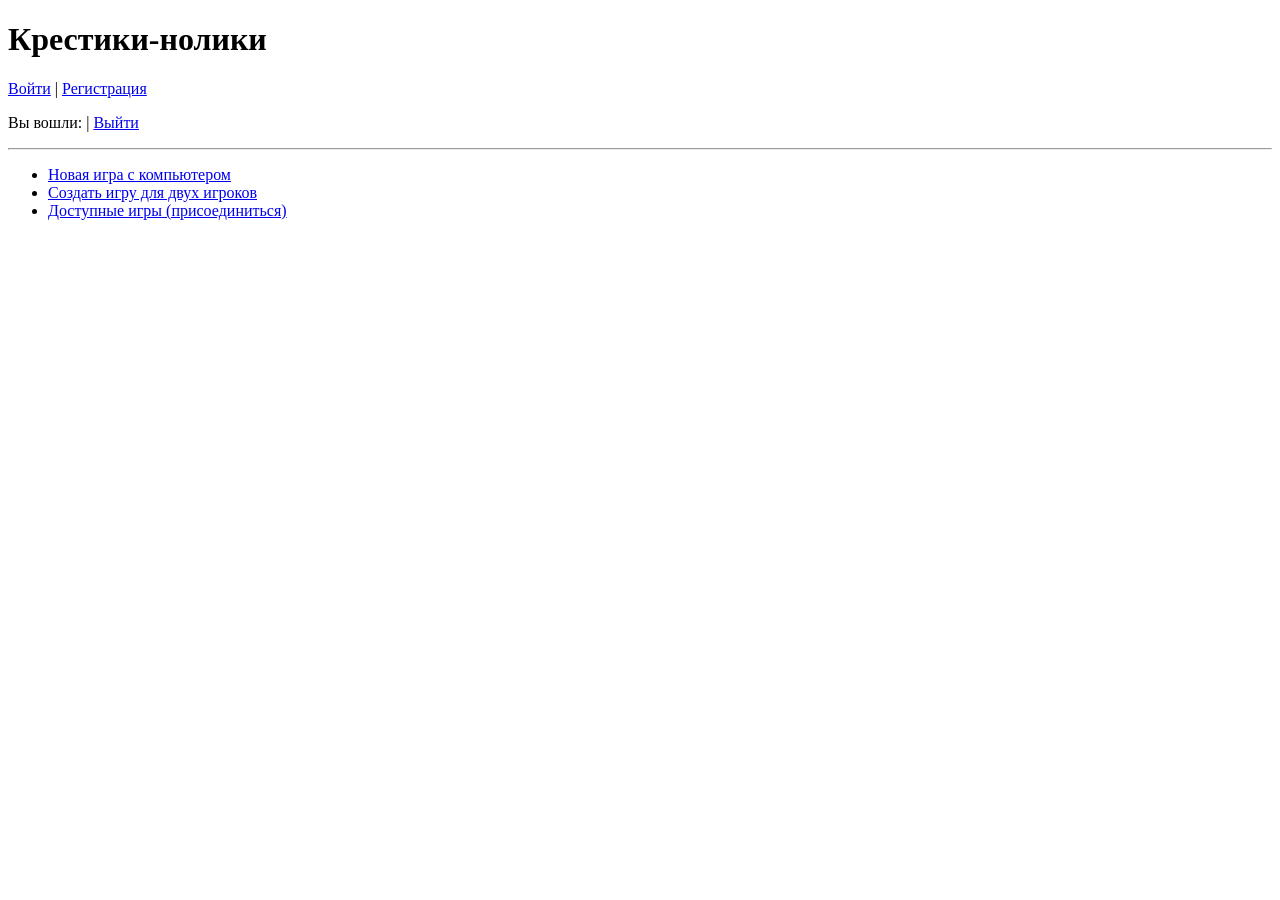
<file: ui/src/main/resources/templates/index.html>
<!DOCTYPE html>
<html xmlns:th="http://www.thymeleaf.org" lang="ru">
<head>
    <meta charset="UTF-8">
    <title>Крестики-нолики</title>
</head>
<body>
<h1>Крестики-нолики</h1>

<div th:if="${userId == null}">
    <a href="/auth/login">Войти</a> |
    <a href="/auth/signup">Регистрация</a>
</div>

<div th:if="${userId != null}">
    <p>Вы вошли: <code th:text="${userId}"></code> | <a href="/auth/logout">Выйти</a></p>
    <hr>
    <ul>
        <li><a href="/game/new?vsComputer=true">Новая игра с компьютером</a></li>
        <li><a href="/game/new?vsComputer=false">Создать игру для двух игроков</a></li>
        <li><a href="/game/available">Доступные игры (присоединиться)</a></li>
    </ul>
</div>
</body>
</html>
</file>
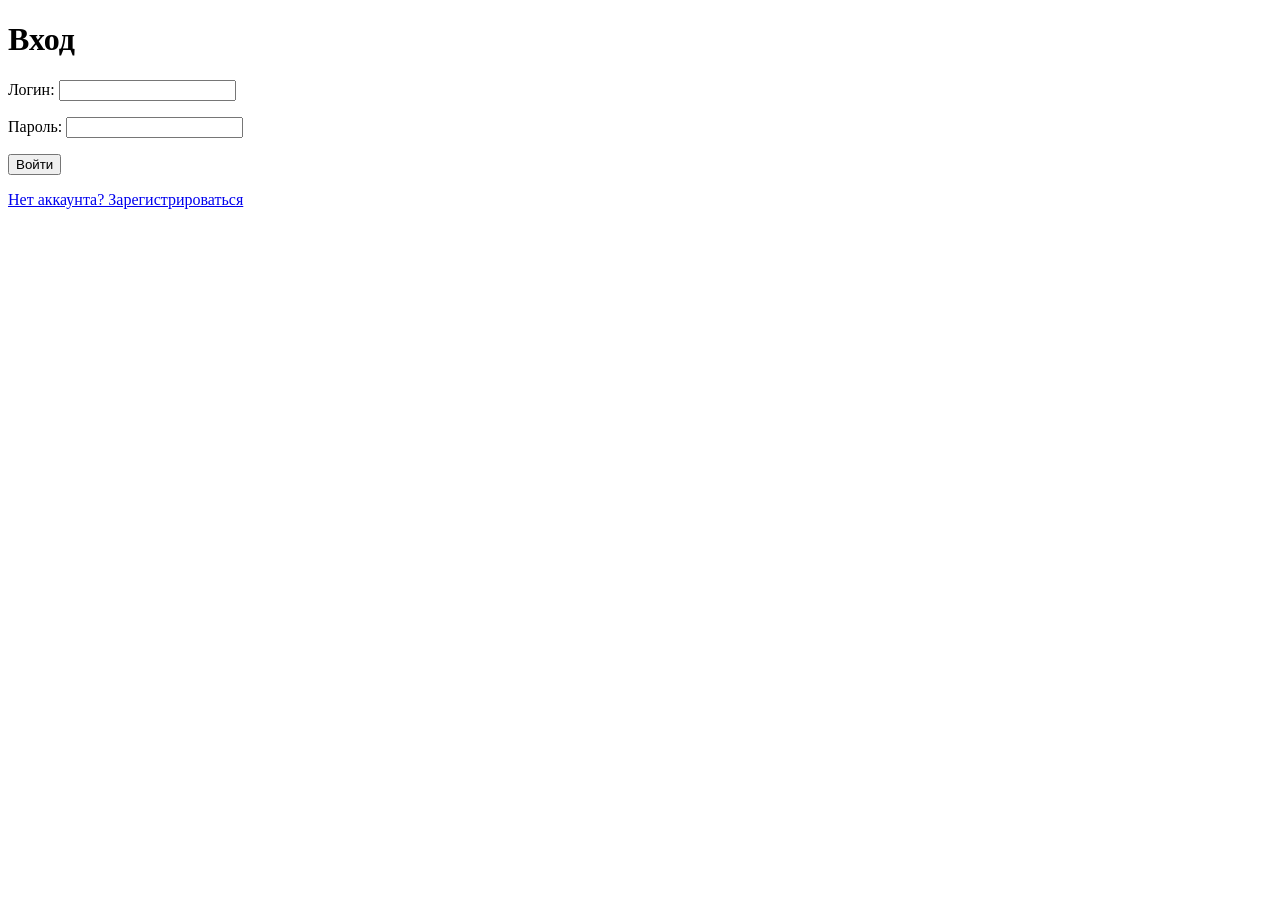
<file: ui/src/main/resources/templates/auth-login.html>
<!DOCTYPE html>
<html xmlns:th="http://www.thymeleaf.org" lang="ru">
<head>
    <meta charset="UTF-8">
    <title>Вход</title>
</head>
<body>
<h1>Вход</h1>
<div th:if="${error}" style="color:red" th:text="${error}"></div>
<form method="post" action="/auth/login">
    <p>Логин: <input type="text" name="login" required></p>
    <p>Пароль: <input type="password" name="password" required></p>
    <button type="submit">Войти</button>
</form>
<p><a href="/auth/signup">Нет аккаунта? Зарегистрироваться</a></p>
</body>
</html>
</file>
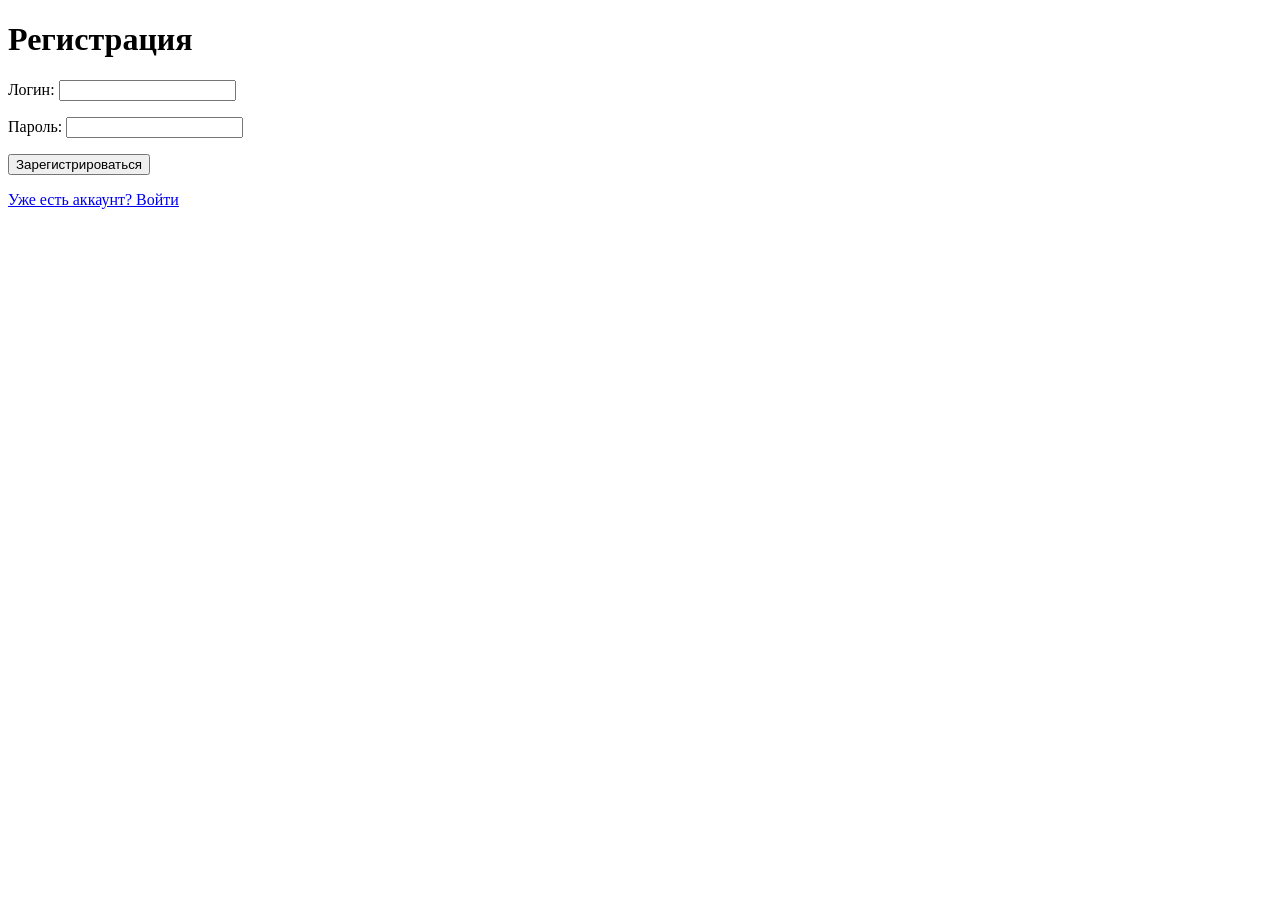
<file: ui/src/main/resources/templates/auth-signup.html>
<!DOCTYPE html>
<html xmlns:th="http://www.thymeleaf.org" lang="ru">
<head>
    <meta charset="UTF-8">
    <title>Регистрация</title>
</head>
<body>
<h1>Регистрация</h1>
<div th:if="${error}" style="color:red" th:text="${error}"></div>
<form method="post" action="/auth/signup">
    <p>Логин: <input type="text" name="login" required></p>
    <p>Пароль: <input type="password" name="password" required></p>
    <button type="submit">Зарегистрироваться</button>
</form>
<p><a href="/auth/login">Уже есть аккаунт? Войти</a></p>
</body>
</html>
</file>
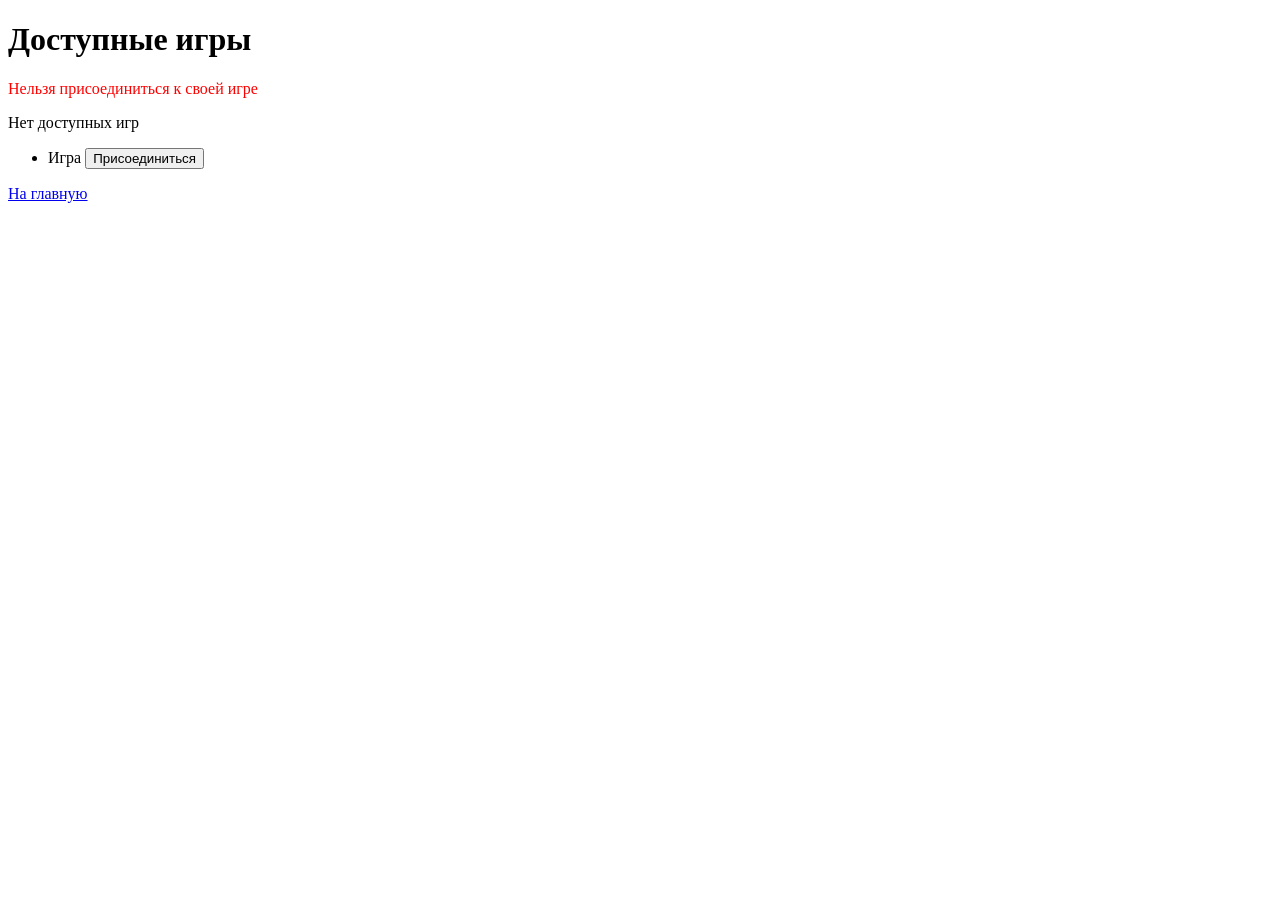
<file: ui/src/main/resources/templates/game-list.html>
<!DOCTYPE html>
<html xmlns:th="http://www.thymeleaf.org" lang="ru">
<head>
    <meta charset="UTF-8">
    <title>Доступные игры</title>
</head>
<body>
<h1>Доступные игры</h1>
<div th:if="${param.error}" style="color:red">Нельзя присоединиться к своей игре</div>
<div th:if="${#lists.isEmpty(games)}">
    <p>Нет доступных игр</p>
</div>
<ul th:if="${!#lists.isEmpty(games)}">
    <li th:each="game : ${games}">
        Игра <code th:text="${game.id}"></code>
        <form th:action="'/game/' + ${game.id} + '/join'" method="post" style="display:inline">
            <button type="submit">Присоединиться</button>
        </form>
    </li>
</ul>
<p><a href="/">На главную</a></p>
</body>
</html>
</file>
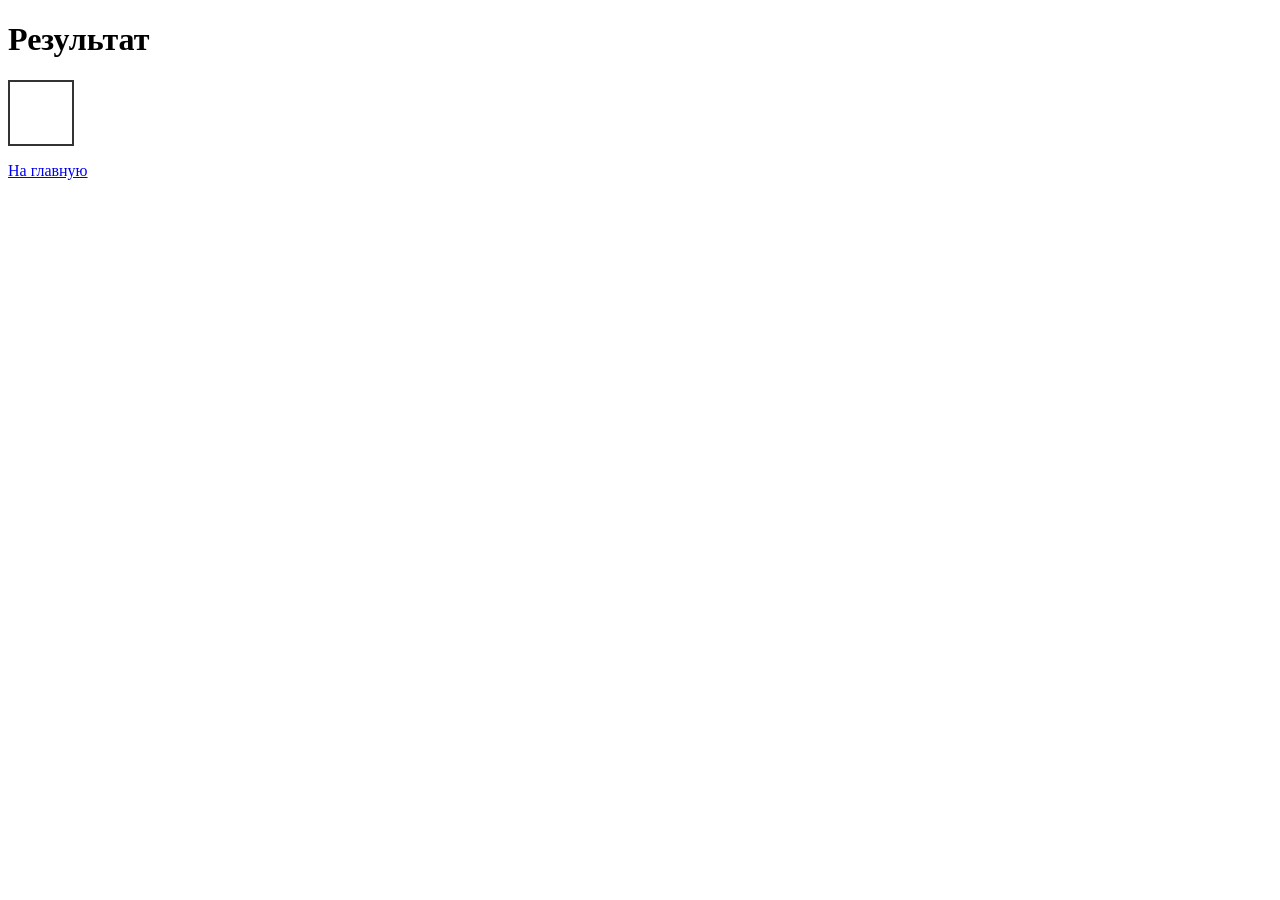
<file: ui/src/main/resources/templates/game-result.html>
<!DOCTYPE html>
<html xmlns:th="http://www.thymeleaf.org" lang="ru">
<head>
    <meta charset="UTF-8">
    <title>Результат</title>
    <style>
        table { border-collapse: collapse; }
        td { width: 60px; height: 60px; text-align: center; vertical-align: middle;
             font-size: 32px; border: 2px solid #333; }
    </style>
</head>
<body>
<h1 th:text="${resultText}">Результат</h1>

<table>
    <tr th:each="row : ${field}">
        <td th:each="cell : ${row}"
            th:text="${cell == 'X' ? 'X' : (cell == 'O' ? 'O' : '')}">
        </td>
    </tr>
</table>

<p><a href="/">На главную</a></p>
</body>
</html>
</file>
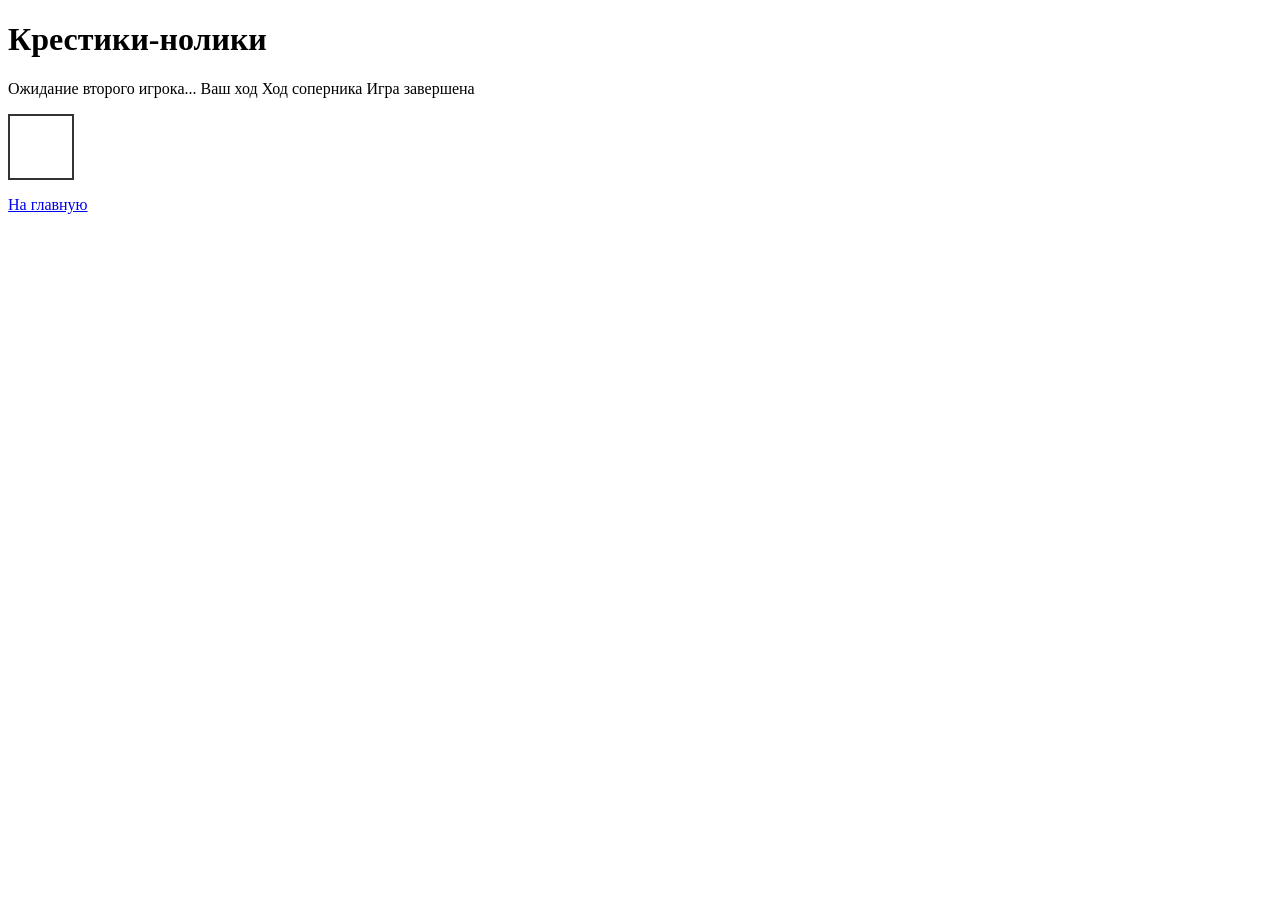
<file: ui/src/main/resources/templates/game.html>
<!DOCTYPE html>
<html xmlns:th="http://www.thymeleaf.org" lang="ru">
<head>
    <meta charset="UTF-8">
    <title>Игра</title>
    <style>
        table { border-collapse: collapse; }
        td { width: 60px; height: 60px; text-align: center; vertical-align: middle;
             font-size: 32px; border: 2px solid #333; cursor: pointer; }
        td:hover { background: #eee; }
        td.taken { cursor: default; }
    </style>
</head>
<body>
<h1>Крестики-нолики</h1>
<p id="status">
    <span th:if="${state == 'WAITING'}">Ожидание второго игрока...</span>
    <span th:if="${state == 'PLAYER_TURN' and currentPlayerTurnId == userId}">Ваш ход</span>
    <span th:if="${state == 'PLAYER_TURN' and currentPlayerTurnId != userId}">Ход соперника</span>
    <span th:if="${state == 'DRAW' or state == 'PLAYER_WIN'}">Игра завершена</span>
</p>

<table id="board">
    <tr th:each="row, ri : ${field}">
        <td th:each="cell, ci : ${row}"
            th:data-row="${ri.index}"
            th:data-col="${ci.index}"
            th:text="${cell == 'X' ? 'X' : (cell == 'O' ? 'O' : '')}"
            th:classappend="${cell != 'EMPTY' ? 'taken' : ''}">
        </td>
    </tr>
</table>

<p><a href="/">На главную</a></p>

<script th:inline="javascript">
    const gameId = [[${gameId}]];
    const sessionUserId = [[${userId}]];
    let currentState = [[${state}]];
    let currentTurnId = [[${currentPlayerTurnId}]];
    let polling = null;

    function isMyTurn() {
        return currentState === 'PLAYER_TURN' &&
            (sessionUserId === null || currentTurnId === sessionUserId);
    }

    function renderBoard(field) {
        const rows = document.querySelectorAll('#board tr');
        field.forEach((row, ri) => {
            const cells = rows[ri].querySelectorAll('td');
            row.forEach((cell, ci) => {
                cells[ci].textContent = cell === 'X' ? 'X' : (cell === 'O' ? 'O' : '');
                cells[ci].classList.toggle('taken', cell !== 'EMPTY');
            });
        });
    }

    function updateStatus(state, turnId) {
        const el = document.getElementById('status');
        if (state === 'WAITING') {
            el.textContent = 'Ожидание второго игрока...';
        } else if (state === 'PLAYER_TURN') {
            if (sessionUserId === null || turnId === sessionUserId) {
                el.textContent = 'Ваш ход';
            } else {
                el.textContent = 'Ход соперника';
            }
        } else {
            el.textContent = 'Игра завершена';
        }
    }

    function handleGameEnd() {
        if (polling) { clearInterval(polling); polling = null; }
        window.location.href = '/game/' + gameId + '/result';
    }

    function applyGameData(data) {
        currentState = data.state;
        currentTurnId = data.currentPlayerTurnId;
        renderBoard(data.field);
        updateStatus(data.state, data.currentPlayerTurnId);
        if (data.state === 'DRAW' || data.state === 'PLAYER_WIN') {
            handleGameEnd();
        }
    }

    function pollState() {
        fetch('/game/' + gameId + '/state')
            .then(r => r.json())
            .then(data => applyGameData(data))
            .catch(() => {});
    }

    document.querySelectorAll('#board td').forEach(td => {
        td.addEventListener('click', function () {
            if (!isMyTurn()) return;
            if (this.classList.contains('taken')) return;
            const row = parseInt(this.dataset.row);
            const col = parseInt(this.dataset.col);
            fetch('/game/' + gameId + '/move', {
                method: 'POST',
                headers: { 'Content-Type': 'application/json' },
                body: JSON.stringify({ row: row, col: col })
            })
            .then(r => r.json())
            .then(data => {
                if (data) applyGameData(data);
            })
            .catch(() => {});
        });
    });

    // Start polling if not in a finished state and it's not our turn (waiting for opponent or waiting for second player)
    if (currentState !== 'DRAW' && currentState !== 'PLAYER_WIN') {
        polling = setInterval(pollState, 2000);
    }
</script>
</body>
</html>
</file>
